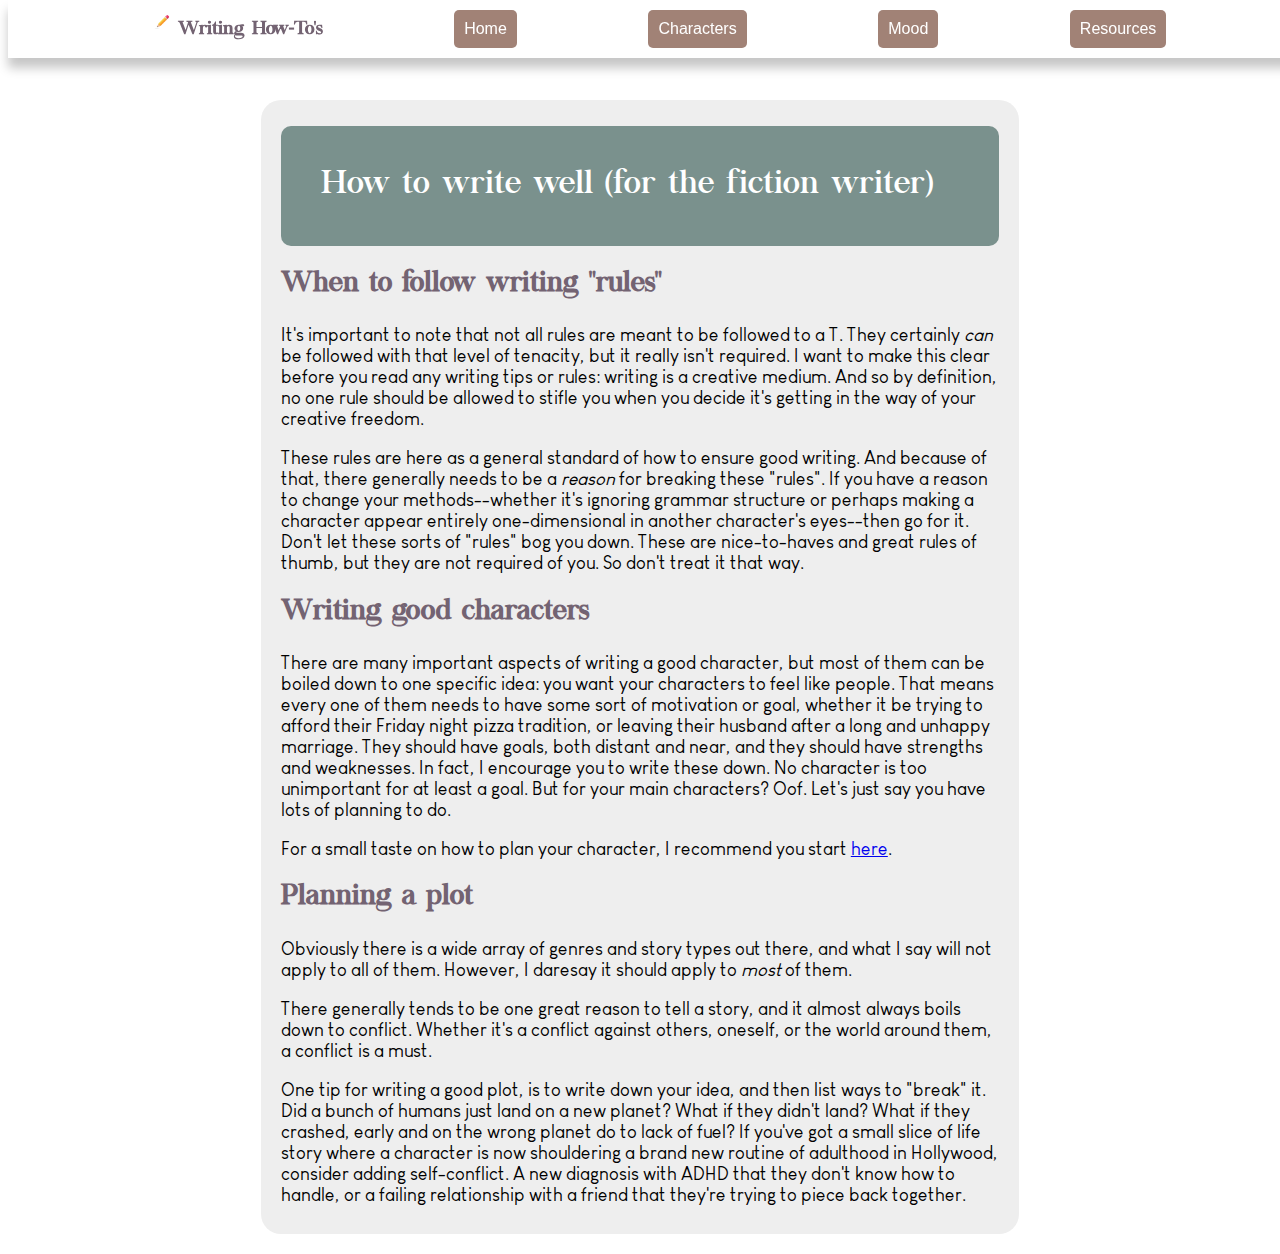
<file: index.html>
<!DOCTYPE html>
<html lang="en">
  <head>
    <meta charset="UTF-8">
    <title>Home | Writing How-To's</title>
    <link href="layout.css" rel="stylesheet">
  </head>
  <body>
    <nav>
      <div>
        <img src="pencil.jpg" class="logo">
        <span class="logo-text">Writing How-To's</span>
      </div>
      <a href="index.html" class="nav-link">Home</a>
      <a href="characters.html" class="nav-link">Characters</a>
      <a href="mood.html" class="nav-link">Mood</a>
      <a href="resources.html" class="nav-link">Resources</a>
    </nav>

    <div class="page-content">
      <h1>How to write well (for the fiction writer)</h1>

      <h2>When to follow writing "rules"</h2>

      <p>It's important to note that not all rules are meant to be followed to a T. They certainly <em>can</em> be followed with that level of tenacity, but it really isn't required. I want to make this clear before you read any writing tips or rules: writing is a creative medium. And so by definition, no one rule should be allowed to stifle you when you decide it's getting in the way of your creative freedom.</p>
      <p>These rules are here as a general standard of how to ensure good writing. And because of that, there generally needs to be a <em>reason</em> for breaking these "rules". If you have a reason to change your methods--whether it's ignoring grammar structure or perhaps making a character appear entirely one-dimensional in another character's eyes--then go for it. Don't let these sorts of "rules" bog you down. These are nice-to-haves and great rules of thumb, but they are not required of you. So don't treat it that way.</p>


      <h2>Writing good characters</h2>

      <p>There are many important aspects of writing a good character, but most of them can be boiled down to one specific idea: you want your characters to feel like people. That means every one of them needs to have some sort of motivation or goal, whether it be trying to afford their Friday night pizza tradition, or leaving their husband after a long and unhappy marriage. They should have goals, both distant and near, and they should have strengths and weaknesses. In fact, I encourage you to write these down. No character is too unimportant for at least a goal. But for your main characters? Oof. Let's just say you have lots of planning to do.</p>

      <p>For a small taste on how to plan your character, I recommend you start <a href="characters.html">here</a>.</p>

      <h2>Planning a plot</h2>
      <p>Obviously there is a wide array of genres and story types out there, and what I say will not apply to all of them. However, I daresay it should apply to <em>most</em> of them.</p>
      <p>There generally tends to be one great reason to tell a story, and it almost always boils down to conflict. Whether it's a conflict against others, oneself, or the world around them, a conflict is a must.</p>
      <p>One tip for writing a good plot, is to write down your idea, and then list ways to "break" it. Did a bunch of humans just land on a new planet? What if they didn't land? What if they crashed, early and on the wrong planet do to lack of fuel? If you've got a small slice of life story where a character is now shouldering a brand new routine of adulthood in Hollywood, consider adding self-conflict. A new diagnosis with ADHD that they don't know how to handle, or a failing relationship with a friend that they're trying to piece back together.</p>

    </div>

  </body>
</html>

<!--
Page 1 - Homepage, explaining the importance of good writing
Navigation Bar linking to all 4 pages
1 header using H1
3 sections of text with H2 headers
1 image
-->
</file>
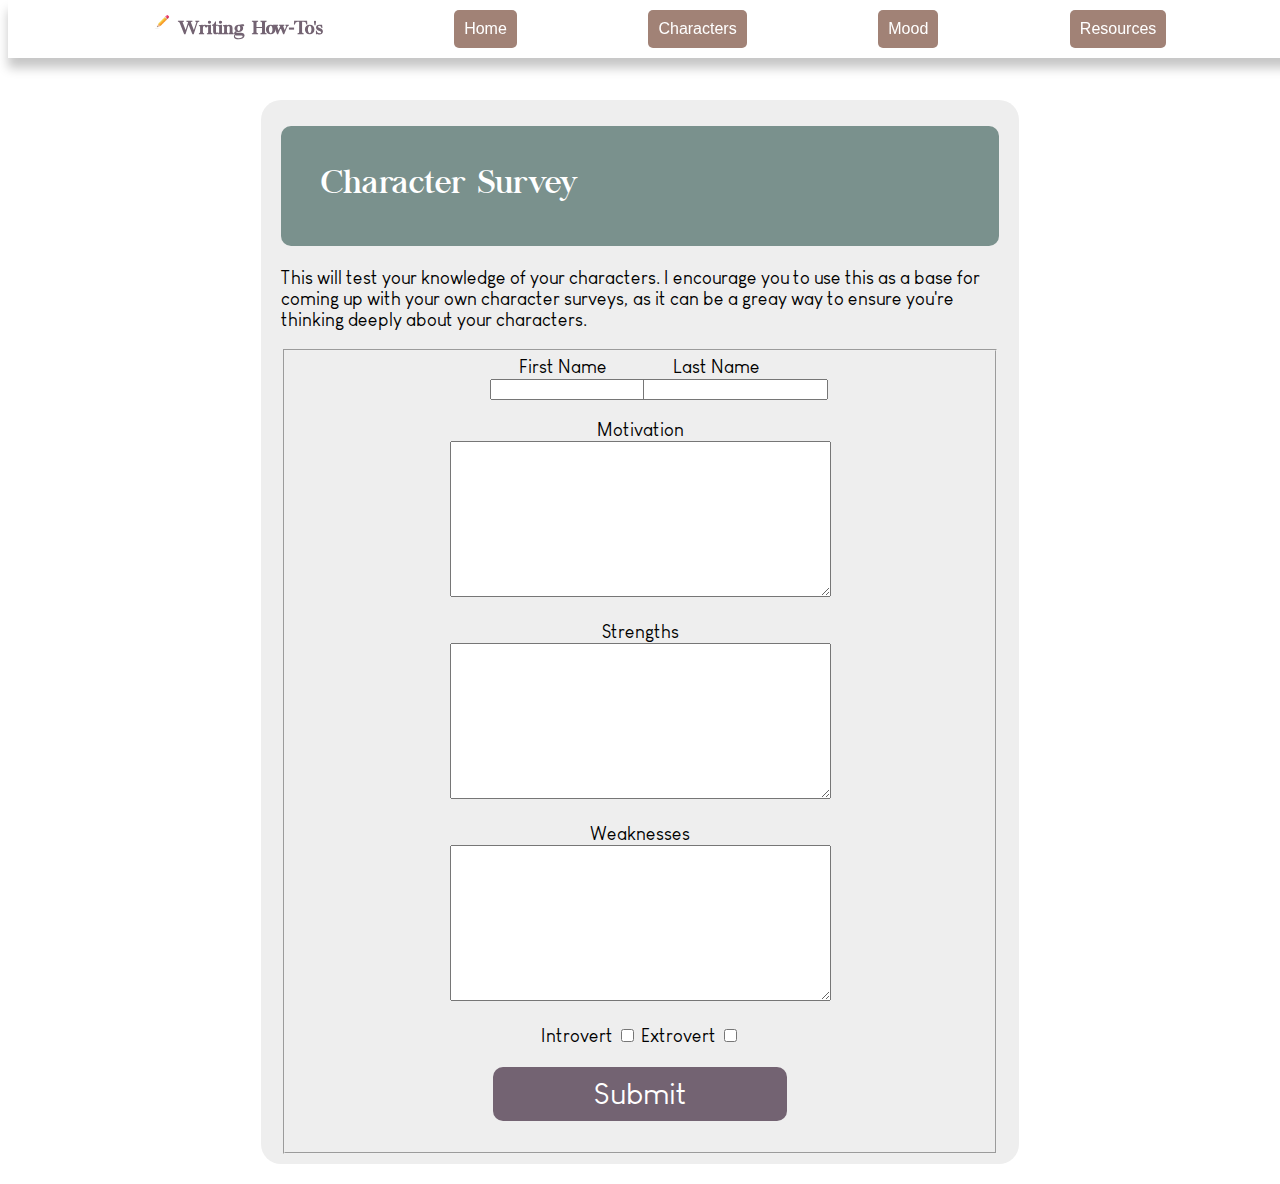
<file: characters.html>
<!--
Page 2 - character building form to build strong characters
Navigation Bar linking to all 4 pages
HTML form with a minimum of:
1 fieldset
3 inputs
2 text
1 checkbox
1 textarea
Appropriate labels for the above
1 button
-->


<!DOCTYPE html>
<html lang="en">
  <head>
    <meta charset="UTF-8">
    <title>Character Survey | Writing How-To's</title>
    <link href="layout.css" rel="stylesheet">
  </head>
  <body>
    <nav>
      <div>
        <img src="pencil.jpg" class="logo">
        <span class="logo-text">Writing How-To's</span>
      </div>
      <a href="index.html" class="nav-link">Home</a>
      <a href="characters.html" class="nav-link">Characters</a>
      <a href="mood.html" class="nav-link">Mood</a>
      <a href="resources.html" class="nav-link">Resources</a>
    </nav>

    <div class="page-content">
      <h1>Character Survey</h1>
      <p>
        This will test your knowledge of your characters. I encourage you to use
        this as a base for coming up with your own character surveys, as it can
        be a greay way to ensure you're thinking deeply about your characters.
      </p>

      <fieldset>
        <div class="svy-names">
          <div class="col1">
            <label>
              First Name<br>
              <input type="text" name="first-name" id="first-name">
            </label>
          </div>

          <div class="col2">
            <label>
              Last Name<br>
              <input type="text" name="last-name" id="last-name">
            </label>
          </div>

        </div>

        <div class="long-text">
          <label>
            Motivation<br>
            <textarea name="motivation" id="motivation" rows="10" cols="45"></textarea>
          </label>
        </div>

        <div class="long-text">
          <label>
            Strengths<br>
            <textarea name="strengths" id="strengths" rows="10" cols="45"></textarea>
          </label>
        </div>

        <div class="long-text">
          <label>
            Weaknesses<br>
            <textarea name="weaknesses" id="weaknesses" rows="10" cols="45"></textarea>
          </label>
        </div>

        <div>
          <label>
            Introvert
            <input type="checkbox" name="introvert" id="introvert">
          </label>

          <label>
            Extrovert
            <input type="checkbox" name="extrovert" id="extrovert">
          </label>
        </div>

        <button type="submit">Submit</button>

      </fieldset>
    </div>



  </body>
</html>
</file>
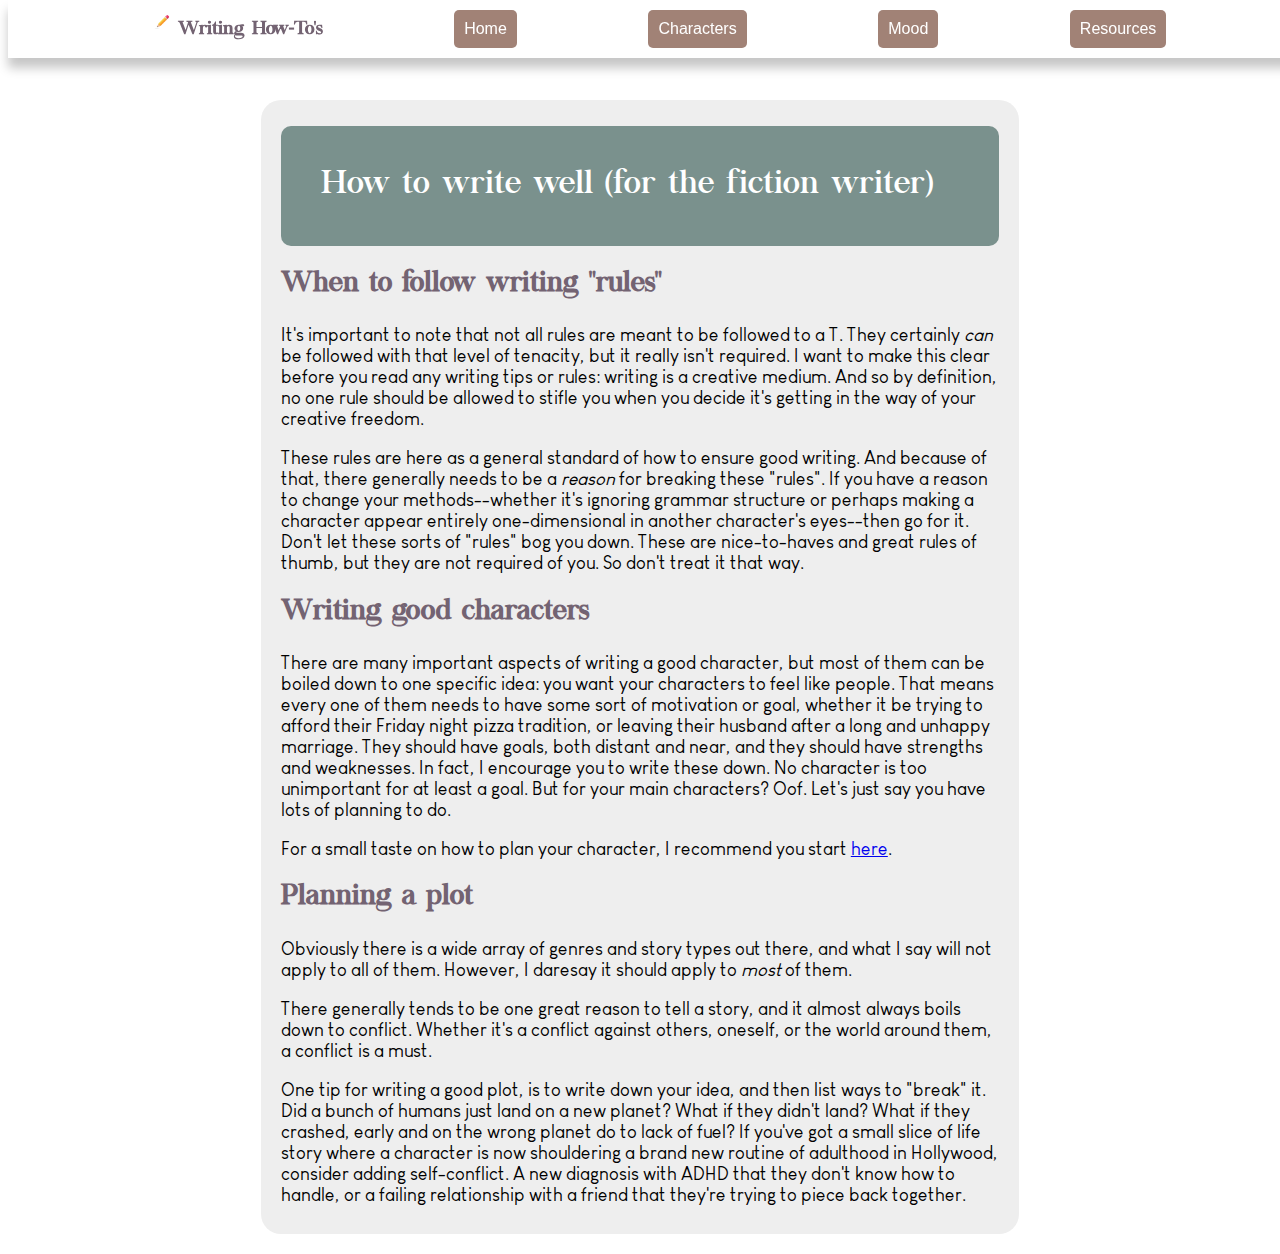
<file: home.html>
<!DOCTYPE html>
<html lang="en">
  <head>
    <meta charset="UTF-8">
    <title>Home | Writing How-To's</title>
    <link href="layout.css" rel="stylesheet">
  </head>
  <body>
    <nav>
      <div>
        <img src="pencil.jpg" class="logo">
        <span class="logo-text">Writing How-To's</span>
      </div>
      <a href="home.html" class="nav-link">Home</a>
      <a href="characters.html" class="nav-link">Characters</a>
      <a href="mood.html" class="nav-link">Mood</a>
      <a href="resources.html" class="nav-link">Resources</a>
    </nav>

    <div class="page-content">
      <h1>How to write well (for the fiction writer)</h1>

      <h2>When to follow writing "rules"</h2>

      <p>It's important to note that not all rules are meant to be followed to a T. They certainly <em>can</em> be followed with that level of tenacity, but it really isn't required. I want to make this clear before you read any writing tips or rules: writing is a creative medium. And so by definition, no one rule should be allowed to stifle you when you decide it's getting in the way of your creative freedom.</p>
      <p>These rules are here as a general standard of how to ensure good writing. And because of that, there generally needs to be a <em>reason</em> for breaking these "rules". If you have a reason to change your methods--whether it's ignoring grammar structure or perhaps making a character appear entirely one-dimensional in another character's eyes--then go for it. Don't let these sorts of "rules" bog you down. These are nice-to-haves and great rules of thumb, but they are not required of you. So don't treat it that way.</p>


      <h2>Writing good characters</h2>

      <p>There are many important aspects of writing a good character, but most of them can be boiled down to one specific idea: you want your characters to feel like people. That means every one of them needs to have some sort of motivation or goal, whether it be trying to afford their Friday night pizza tradition, or leaving their husband after a long and unhappy marriage. They should have goals, both distant and near, and they should have strengths and weaknesses. In fact, I encourage you to write these down. No character is too unimportant for at least a goal. But for your main characters? Oof. Let's just say you have lots of planning to do.</p>

      <p>For a small taste on how to plan your character, I recommend you start <a href="characters.html">here</a>.</p>

      <h2>Planning a plot</h2>
      <p>Obviously there is a wide array of genres and story types out there, and what I say will not apply to all of them. However, I daresay it should apply to <em>most</em> of them.</p>
      <p>There generally tends to be one great reason to tell a story, and it almost always boils down to conflict. Whether it's a conflict against others, oneself, or the world around them, a conflict is a must.</p>
      <p>One tip for writing a good plot, is to write down your idea, and then list ways to "break" it. Did a bunch of humans just land on a new planet? What if they didn't land? What if they crashed, early and on the wrong planet do to lack of fuel? If you've got a small slice of life story where a character is now shouldering a brand new routine of adulthood in Hollywood, consider adding self-conflict. A new diagnosis with ADHD that they don't know how to handle, or a failing relationship with a friend that they're trying to piece back together.</p>

    </div>

  </body>
</html>

<!--
Page 1 - Homepage, explaining the importance of good writing
Navigation Bar linking to all 4 pages
1 header using H1
3 sections of text with H2 headers
1 image
-->
</file>
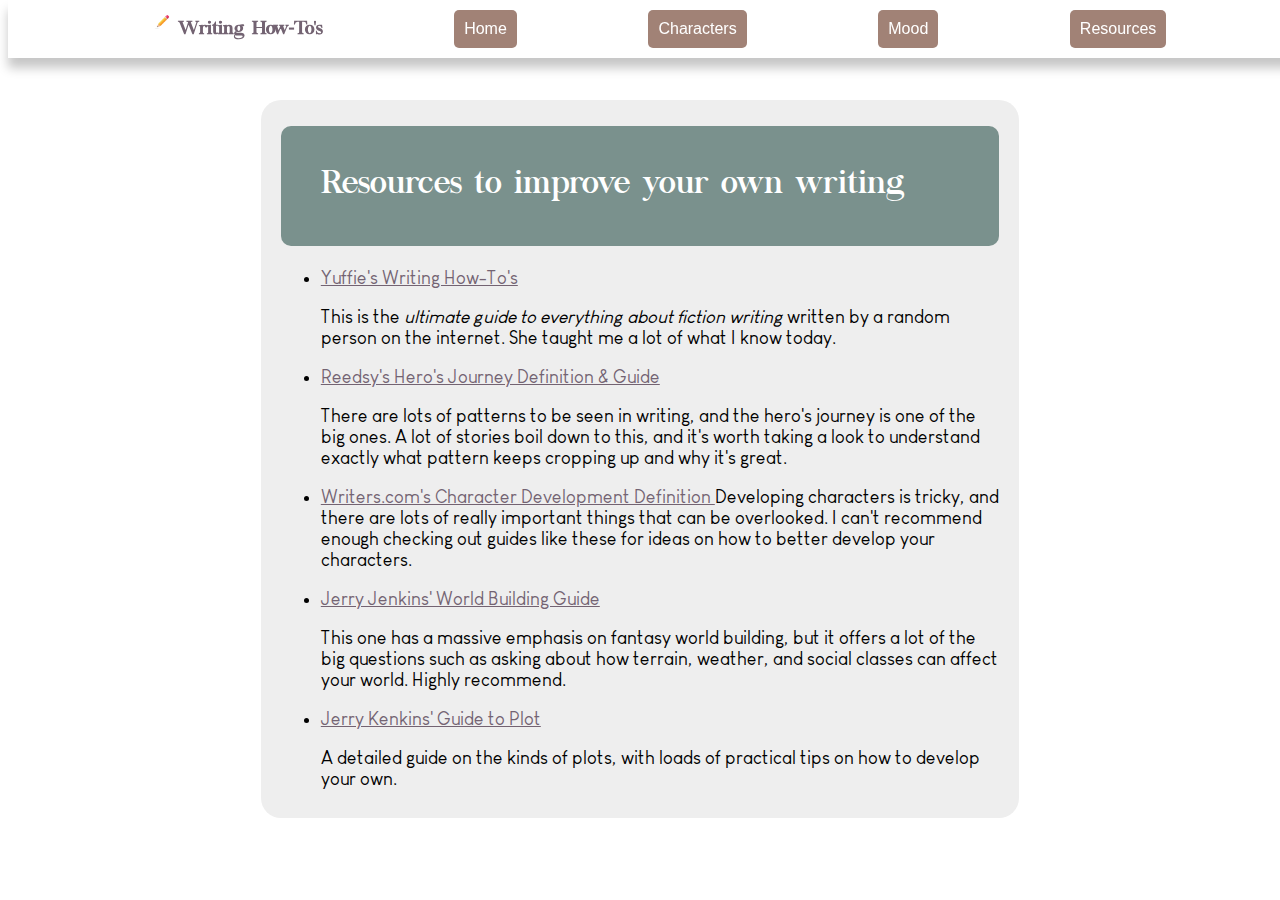
<file: resources.html>
<!--
Page 3 - a list of good writing resources
Navigation Bar linking to all 4 pages
1 header using H1
1 ordered or unordered list of links to 5 other websites
-->

<!DOCTYPE html>
<html lang="en">
  <head>
    <meta charset="UTF-8">
    <title>Resources | Writing How-To's</title>
    <link href="layout.css" rel="stylesheet">
  </head>
  <body>
    <nav>
      <div>
        <img src="pencil.jpg" class="logo">
        <span class="logo-text">Writing How-To's</span>
      </div>
      <a href="index.html" class="nav-link">Home</a>
      <a href="characters.html" class="nav-link">Characters</a>
      <a href="mood.html" class="nav-link">Mood</a>
      <a href="resources.html" class="nav-link">Resources</a>
    </nav>

    <div class="page-content">
      <h1>Resources to improve your own writing</h1>
      <div class="link-box">
        <ul>
          <li>
            <a href="https://www.wattpad.com/story/1043722-yuffie%27s-writing-how-to%27s" class="simple_link" target="_blank">
              Yuffie's Writing How-To's
            </a>
            <p>This is the <em>ultimate guide to everything about fiction writing</em> written by a random person on the internet. She taught me a lot of what I know today.</p>
          </li>
          <li>
            <a href="https://blog.reedsy.com/guide/story-structure/heros-journey/" class="simple_link" target="_blank">
              Reedsy's Hero's Journey Definition & Guide
            </a>
            <p>There are lots of patterns to be seen in writing, and the hero's journey is one of the big ones. A lot of stories boil down to this, and it's worth taking a look to understand exactly what pattern keeps cropping up and why it's great.</p>
          </li>
          <li>
            <a href="https://writers.com/character-development-definition" class="simple_link" target="_blank">
              Writers.com's Character Development Definition
            </a>
            Developing characters is tricky, and there are lots of really important things that can be overlooked. I can't recommend enough checking out guides like these for ideas on how to better develop your characters.</p>
          </li>
          <li>
            <a href="https://jerryjenkins.com/worldbuilding/" class="simple_link" target="_blank">
              Jerry Jenkins' World Building Guide
            </a>
            <p>This one has a massive emphasis on fantasy world building, but it offers a lot of the big questions such as asking about how terrain, weather, and social classes can affect your world. Highly recommend.</p>
          </li>
          <li>
            <a href="https://jerryjenkins.com/plot-of-a-story/" class="simple_link" target="_blank">
              Jerry Kenkins' Guide to Plot
            </a>
            <p>A detailed guide on the kinds of plots, with loads of practical tips on how to develop your own.</p>
          </li>
        </ul>
      </div>
    </div>

  </body>
</html>
</file>
<file: layout.css>
@font-face {
    font-family: "louis";
    src: url("fonts/Louis-George-Cafe.ttf");
  }

@font-face {
    font-family: "chapaza";
    src: url("fonts/Chapaza.ttf")
}

nav {
    display: flex;
    justify-content: space-evenly;
    position: fixed;
    top: 0;
    width: 100%;
    padding: 10px;
    background-color: white;
    box-shadow: 0px 10px 10px #c7c7c7;
}

.nav-link {
    font-family: Verdana, Geneva, Tahoma, sans-serif;
    text-decoration: none;
    color: white;
    background-color: #a18276;
    padding: 10px;
    border-radius: 5px;
}

.logo {
    width: 24px;
    height: 24px;

}

.logo-text {
    font-family: chapaza;
    font-size: 18px;
    color: #736372;
    font-weight: bold;
}

.page-content {
    margin: 100px 20% 20px 20%;
    border-radius: 20px;
    padding: 5px 20px 10px 20px;
    background: rgb(238, 238, 238);
    font-family: louis;
    font-size: 18px;
}

h1 {
    background-color: #7a918d;
    color: white;
    padding: 40px;
    border-radius: 10px;
    font-family: "chapaza";
    font-size: 32px;
    font-weight: 100;
}

h2 {
    font-family: chapaza;
    color: #736372;
}

fieldset {
    text-align: center;
}

.svy-names {
    overflow: hidden;/* Makes this div contain its floats */
    padding: 0px 28%;
}

.col1, .col2 {
    width: 49%;
}

.col1 {
    float: left;
}

.col2 {
    float: right;
}

.svy-names label {
    display: block;
}

.long-text {
    margin: 20px 0px;
}

button {
    margin: 20px 0px;
    font-family: louis;
    font-size: 30px;
    width:43%;
    background-color: #736372;
    color: white;
    border: none;
    padding: 10px;
    border-radius: 10px;
}

.mood-board {
    display: grid;
    grid-template-columns: repeat(3, 1fr);
    gap: 1%;
}

.mood-entry {
    text-align: center;
    background-color: #a18276;
    color: white;
    border-radius:20px;
    padding: 10px 0px;
    box-shadow: 10px 10px 5px #c7c7c7;
    margin-bottom: 25px;
}

.mood-img {
    width: 100%;
    height: 100%;
    object-fit: cover;
    border-radius: 20px;
    margin-top: 10px;
}

.simple_link {
    color: #736372;
}
</file>
